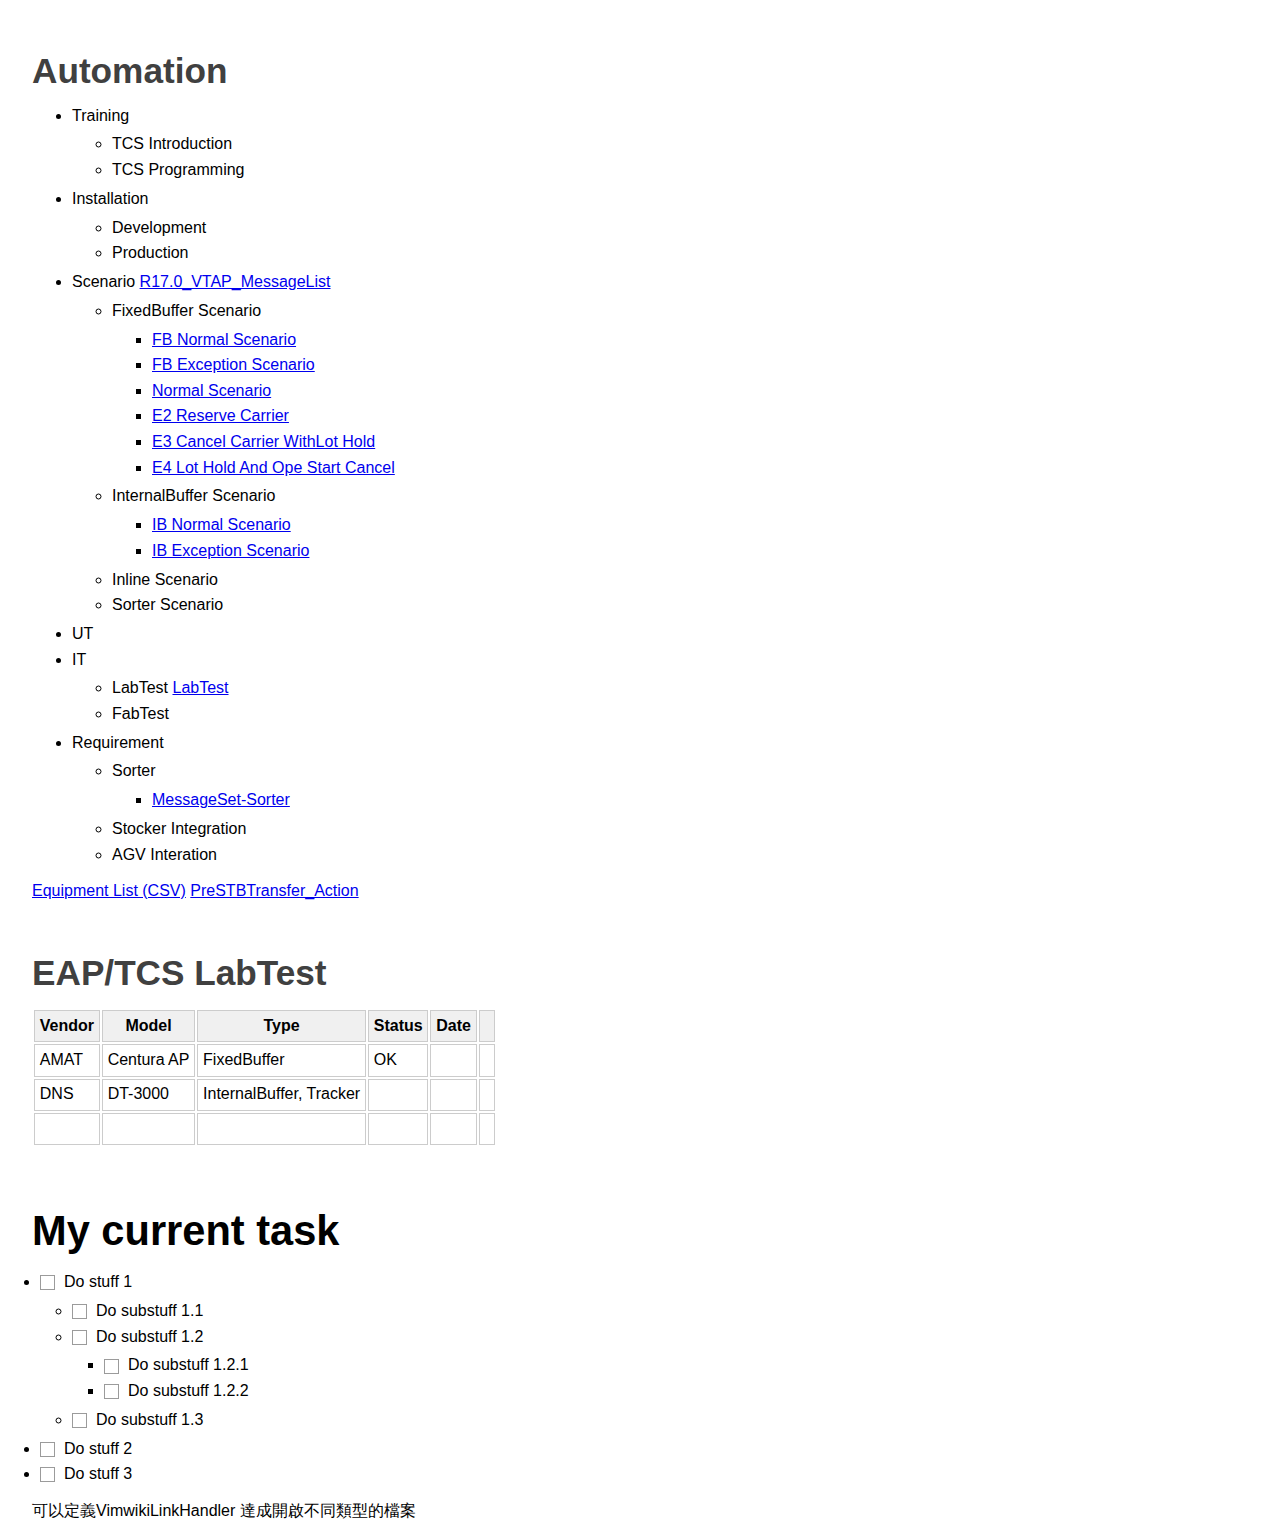
<file: index.html>
<!DOCTYPE HTML PUBLIC "-//W3C//DTD HTML 4.01 Transitional//EN" "http://www.w3.org/TR/html4/loose.dtd">
<html>
<head>
<link rel="Stylesheet" type="text/css" href="style.css">
<title>index</title>
<meta http-equiv="Content-Type" content="text/html; charset=utf-8">
</head>
<body>

<h2 id="toc_0.1">Automation</h2>
<ul>
<li>
Training

<ul>
<li>
TCS Introduction

<li>
TCS Programming

</ul>
<li>
Installation

<ul>
<li>
Development

<li>
Production

</ul>
<li>
Scenario <a href="file:///Users/ivan/SiView Projects/AMS/DOC/MRM/R17.0_VTAP_MessageList_.xlsx">R17.0_VTAP_MessageList</a>

<ul>
<li>
FixedBuffer Scenario

<ul>
<li>
<a href="FB Normal Scenario.html">FB Normal Scenario</a>

<li>
<a href="FB Exception Scenario.html">FB Exception Scenario</a>

<li>
<a href="file:///Users/ivan/vimwiki/AMS_html/Scenario-FB-Normal.png">Normal Scenario</a>

<li>
<a href="file:///Users/ivan/vimwiki/AMS_html/Scenario-FB-E2-ReserveCarrier.png">E2 Reserve Carrier</a>

<li>
<a href="file:///Users/ivan/vimwiki/AMS_html/Scenario-FB-E3-CancelCarrierWithLotHold.png">E3 Cancel Carrier WithLot Hold</a>

<li>
<a href="file:///Users/ivan/vimwiki/AMS_html/Scenario-FB-E4-LotHoldAndOpeStartCancel.png">E4 Lot Hold And Ope Start Cancel</a>

</ul>
<li>
InternalBuffer Scenario

<ul>
<li>
<a href="IB Normal Scenario.html">IB Normal Scenario</a>

<li>
<a href="IB Exception Scenario.html">IB Exception Scenario</a>

</ul>
<li>
Inline Scenario

<li>
Sorter Scenario

</ul>
<li>
UT

<li>
IT

<ul>
<li>
LabTest <a href="file:///Users/ivan/SiView Projects/AMS/DOC/ProjectProgress/AMS_EypeList-20180510.xlsx">LabTest</a>

<li>
FabTest

</ul>
<li>
Requirement

<ul>
<li>
Sorter

<ul>
<li>
<a href="MessageSet-Sorter.html">MessageSet-Sorter</a>

</ul>
<li>
Stocker Integration

<li>
AGV Interation

</ul>
</ul>


<p>
<a href="file:///Users/ivan/SiView Projects/AMS/Perl/EquipmentList.csv">Equipment List (CSV)</a> 
<a href="file:///Users/ivan/SiView Projects/AMS/DOC/ED/PreSTBTransfer_Action.pptx">PreSTBTransfer_Action</a>
</p>
  
<h2 id="toc_0.2">EAP/TCS LabTest</h2>
<table>
<tr>
<th>
Vendor
</th>
<th>
Model
</th>
<th>
Type
</th>
<th>
Status
</th>
<th>
Date
</th>
<th>
&nbsp;
</th>
</tr>
<tr>
<td>
AMAT
</td>
<td>
Centura AP
</td>
<td>
FixedBuffer
</td>
<td>
OK
</td>
<td>
&nbsp;
</td>
<td>
&nbsp;
</td>
</tr>
<tr>
<td>
DNS
</td>
<td>
DT-3000
</td>
<td>
InternalBuffer, Tracker
</td>
<td>
&nbsp;
</td>
<td>
&nbsp;
</td>
<td>
&nbsp;
</td>
</tr>
<tr>
<td>
&nbsp;
</td>
<td>
&nbsp;
</td>
<td>
&nbsp;
</td>
<td>
&nbsp;
</td>
<td>
&nbsp;
</td>
<td>
&nbsp;
</td>
</tr>
</table>

<h1 id="toc_1">My current task</h1>
<ul>
<li class="done0">
Do stuff 1

<ul>
<li class="done0">
Do substuff 1.1

<li class="done0">
Do substuff 1.2

<ul>
<li class="done0">
Do substuff 1.2.1

<li class="done0">
Do substuff 1.2.2

</ul>
<li class="done0">
Do substuff 1.3

</ul>
<li class="done0">
Do stuff 2

<li class="done0">
Do stuff 3

</ul>

<p>
可以定義VimwikiLinkHandler
達成開啟不同類型的檔案
</p>

</body>
</html>
</file>
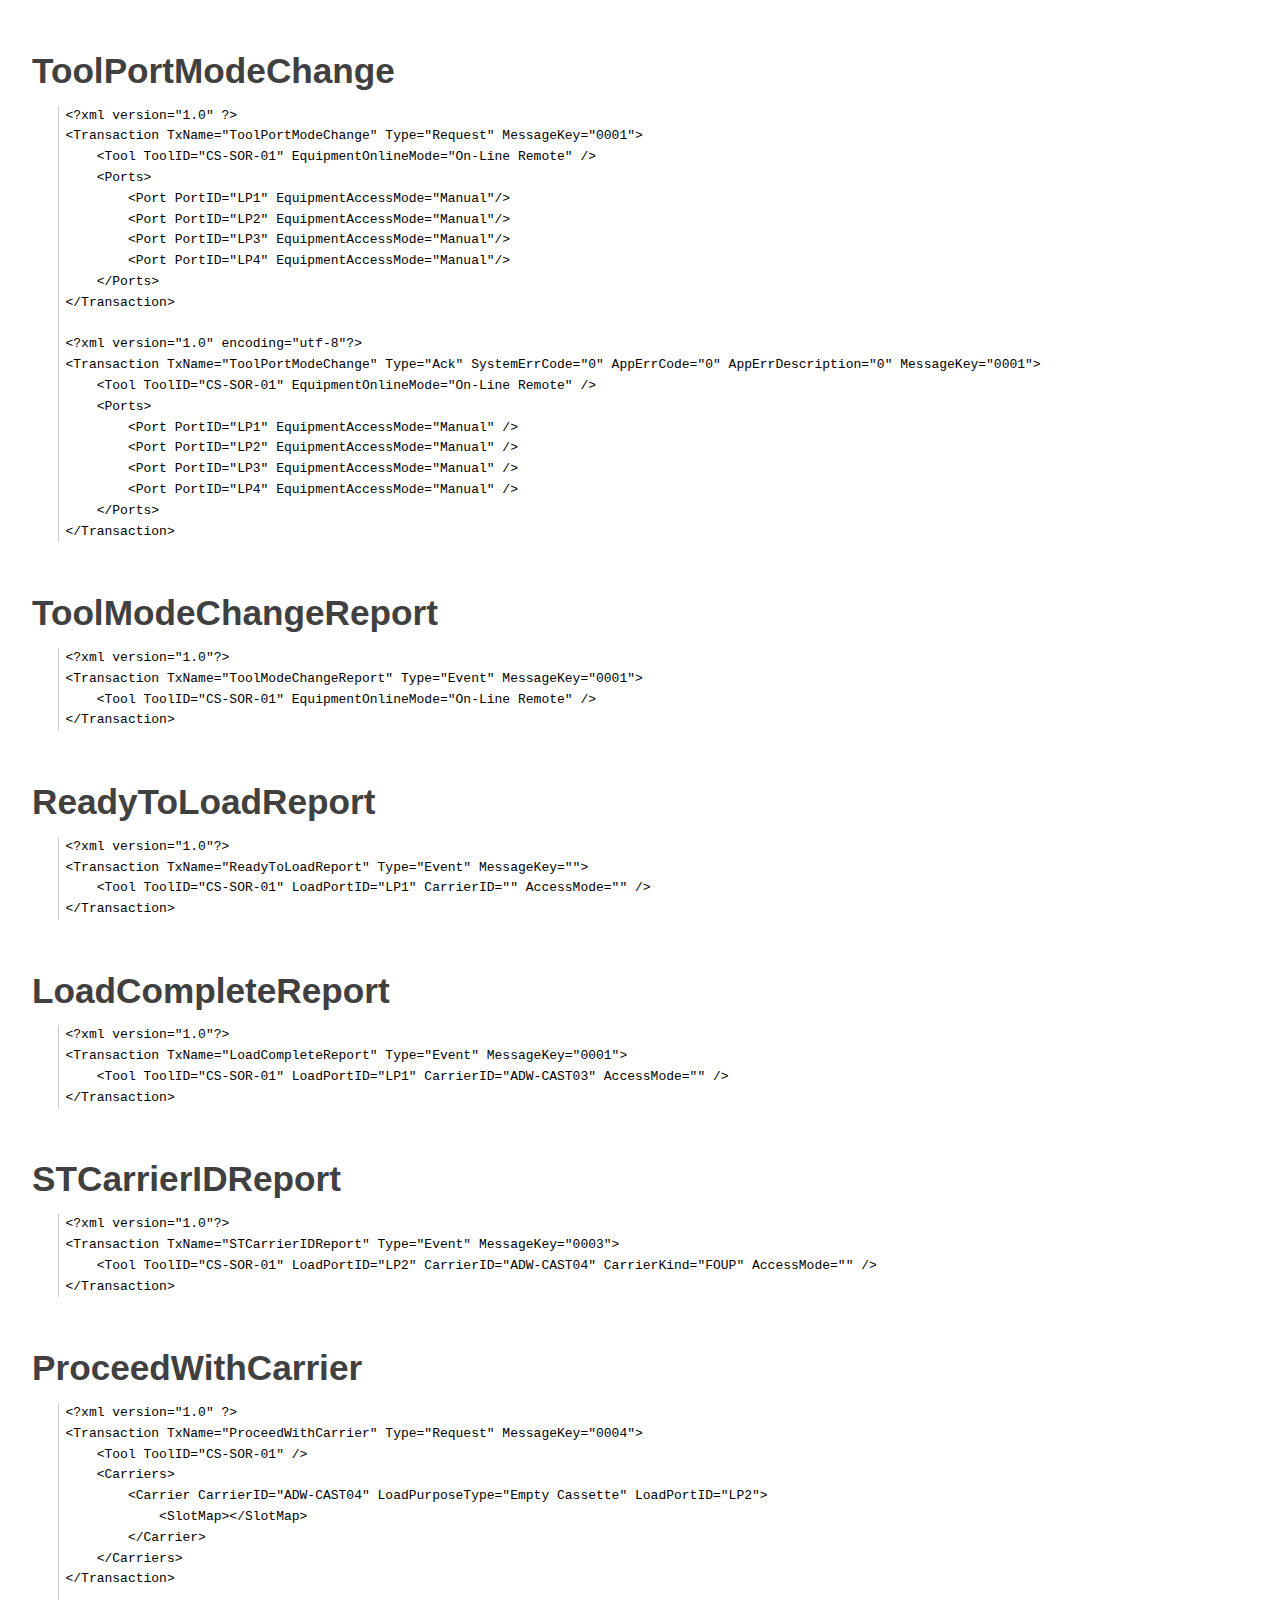
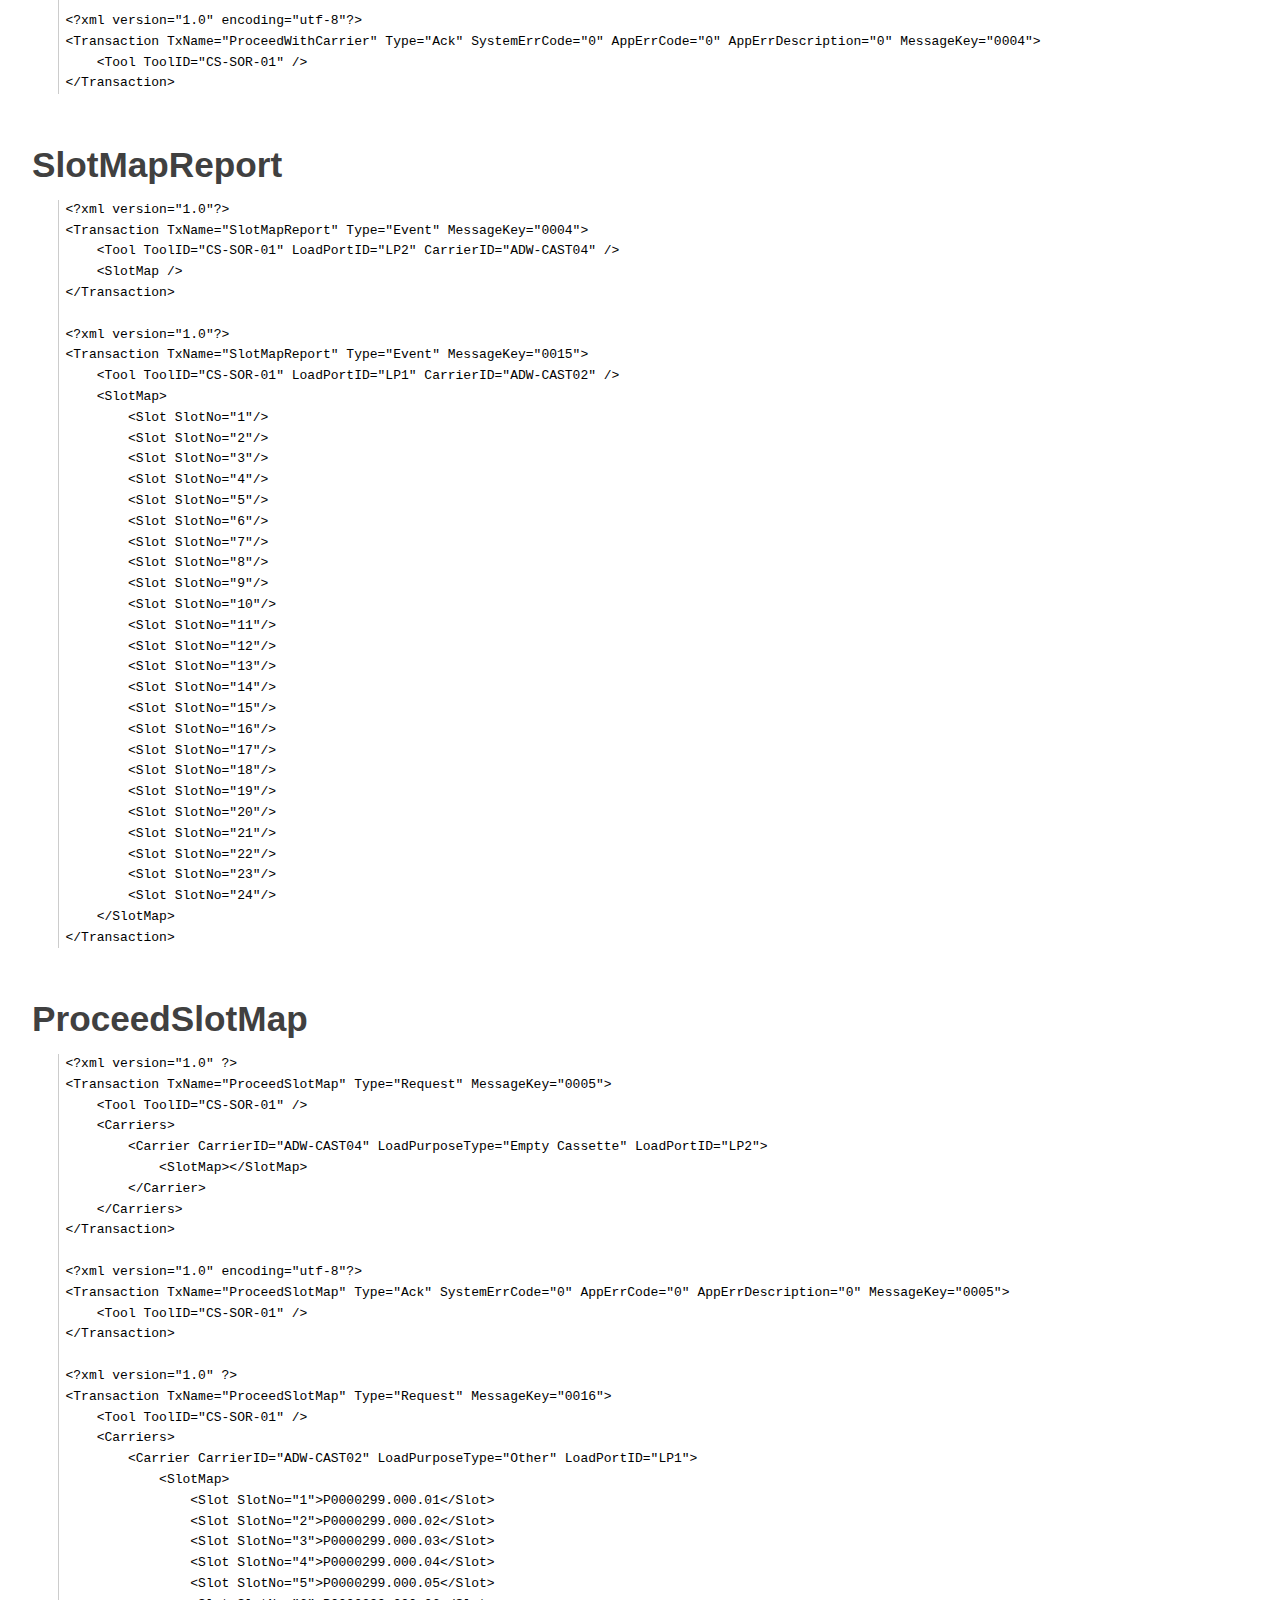
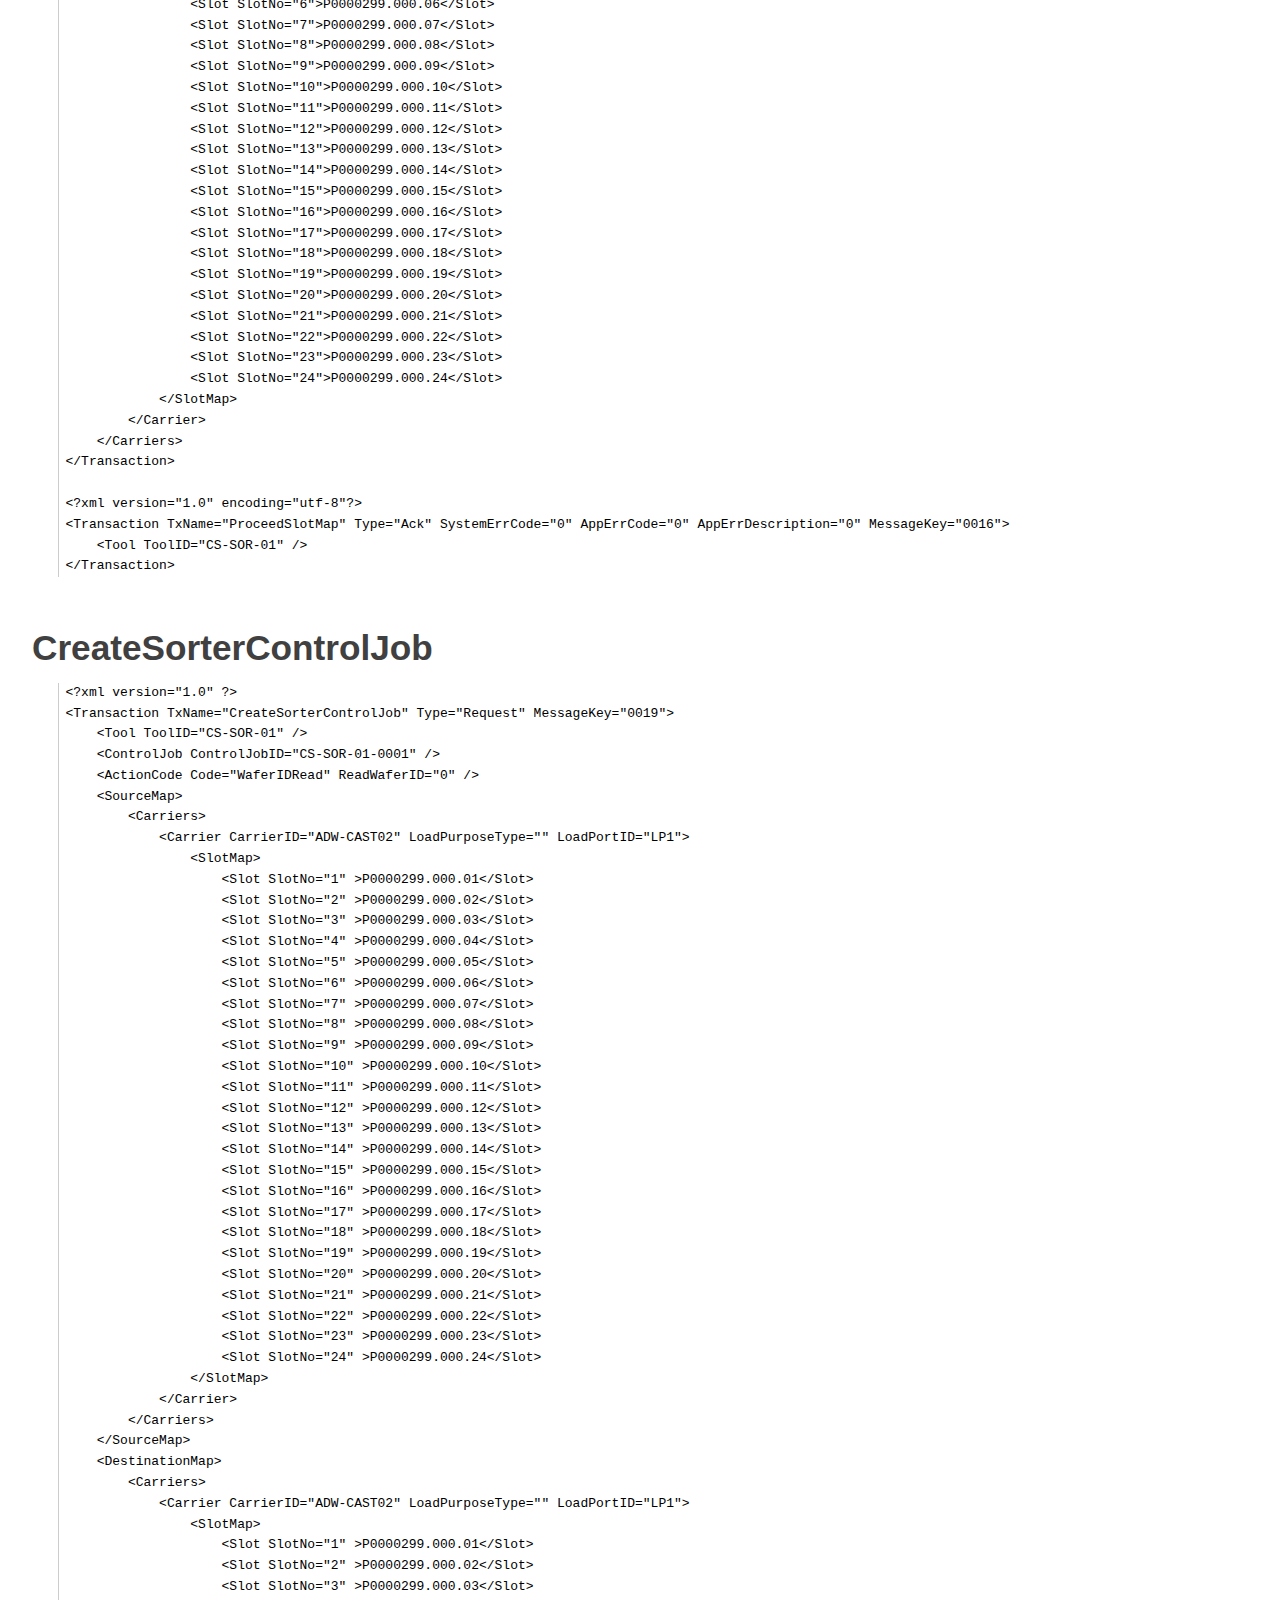
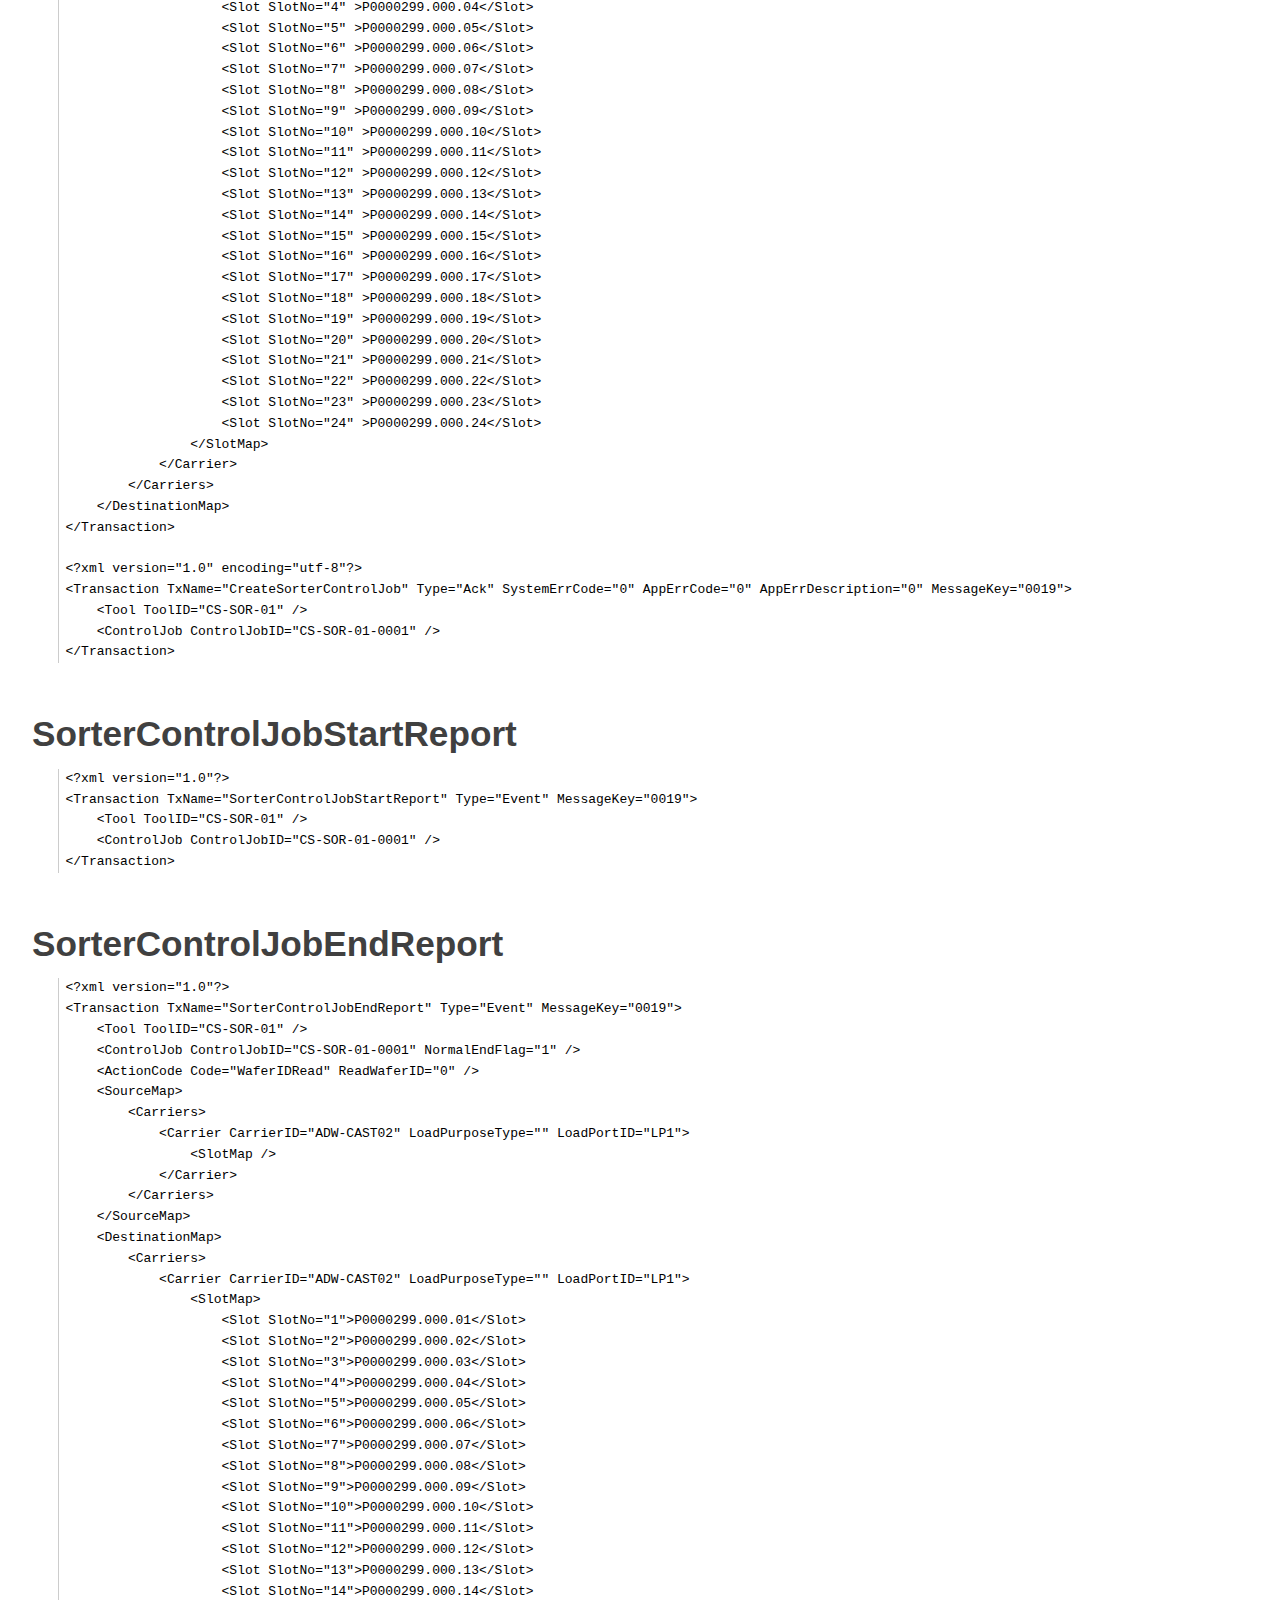
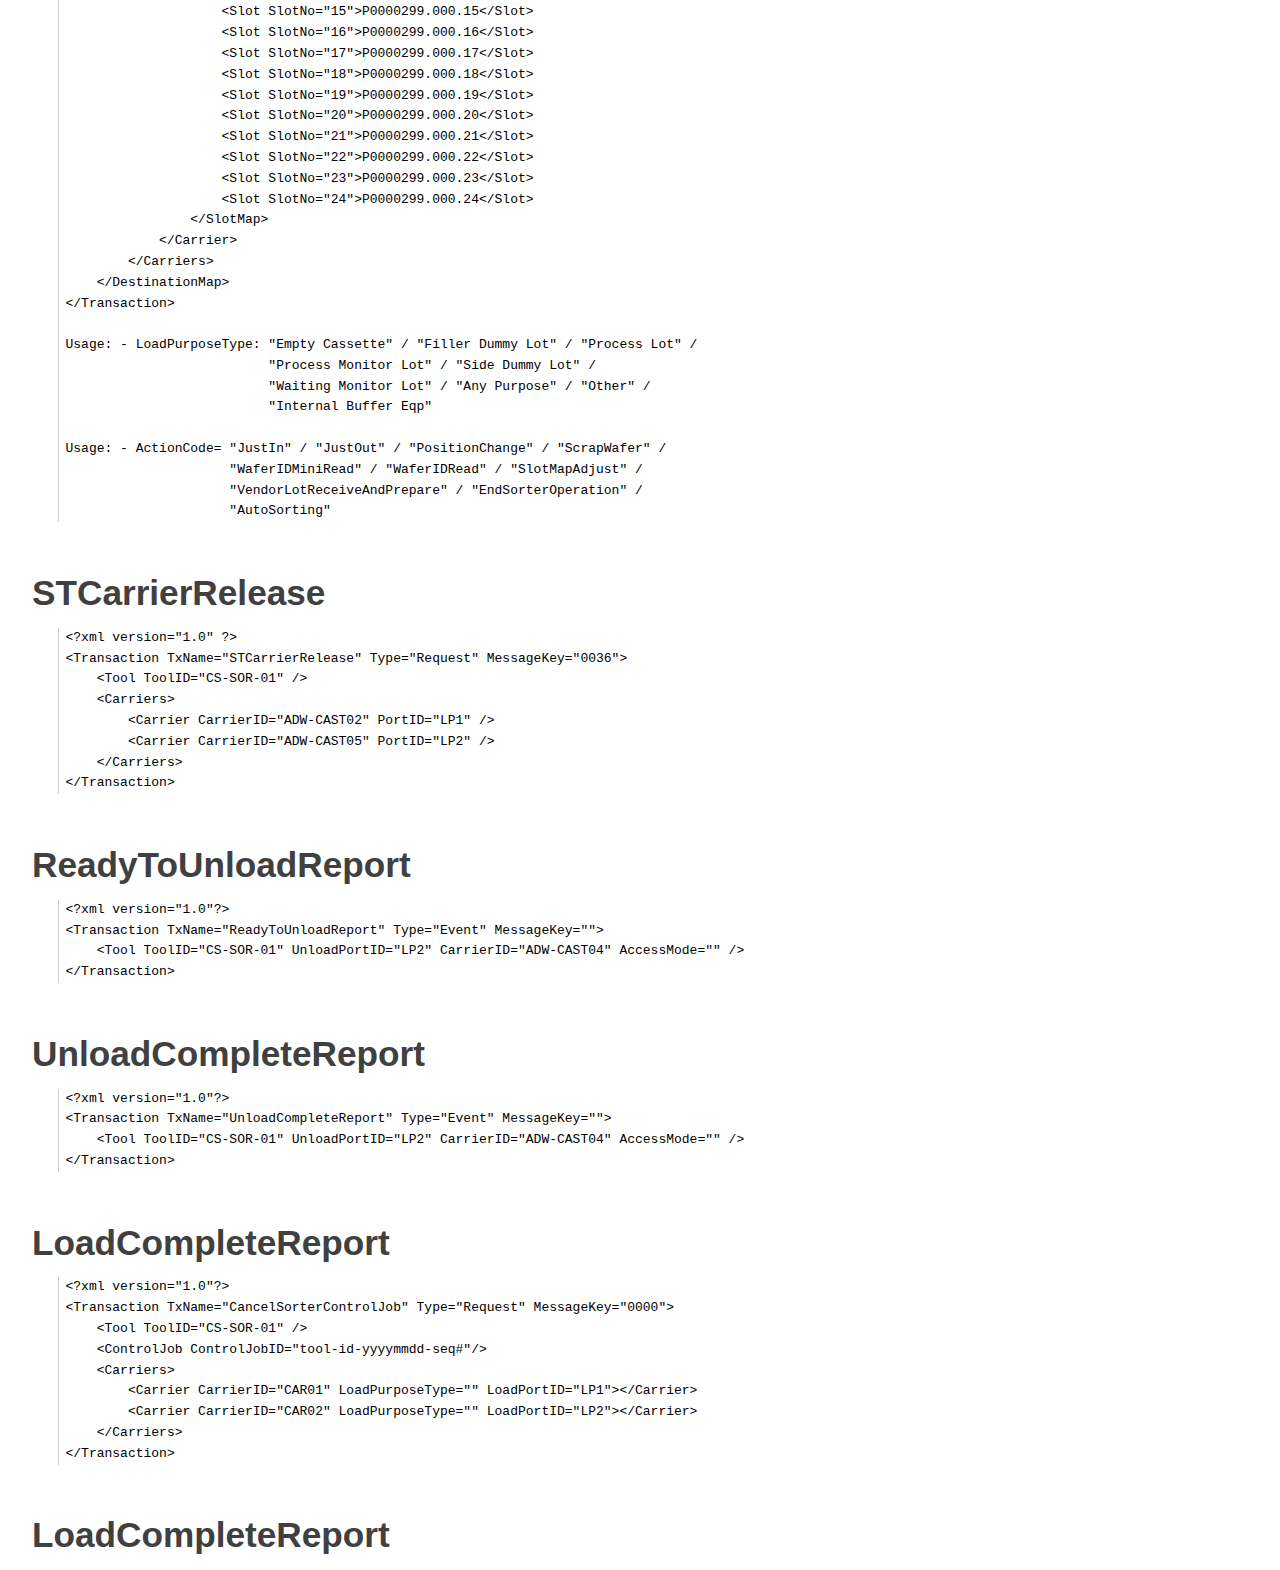
<file: MessageSet-Sorter.html>
<!DOCTYPE HTML PUBLIC "-//W3C//DTD HTML 4.01 Transitional//EN" "http://www.w3.org/TR/html4/loose.dtd">
<html>
<head>
<link rel="Stylesheet" type="text/css" href="style.css">
<title>MessageSet-Sorter</title>
<meta http-equiv="Content-Type" content="text/html; charset=utf-8">
</head>
<body>

<h2 id="toc_0.1">ToolPortModeChange</h2>
<pre>
&lt;?xml version="1.0" ?&gt;
&lt;Transaction TxName="ToolPortModeChange" Type="Request" MessageKey="0001"&gt;
    &lt;Tool ToolID="CS-SOR-01" EquipmentOnlineMode="On-Line Remote" /&gt;
    &lt;Ports&gt;
        &lt;Port PortID="LP1" EquipmentAccessMode="Manual"/&gt;
        &lt;Port PortID="LP2" EquipmentAccessMode="Manual"/&gt;
        &lt;Port PortID="LP3" EquipmentAccessMode="Manual"/&gt;
        &lt;Port PortID="LP4" EquipmentAccessMode="Manual"/&gt;
    &lt;/Ports&gt;
&lt;/Transaction&gt;

&lt;?xml version="1.0" encoding="utf-8"?&gt;
&lt;Transaction TxName="ToolPortModeChange" Type="Ack" SystemErrCode="0" AppErrCode="0" AppErrDescription="0" MessageKey="0001"&gt;
    &lt;Tool ToolID="CS-SOR-01" EquipmentOnlineMode="On-Line Remote" /&gt;
    &lt;Ports&gt;
        &lt;Port PortID="LP1" EquipmentAccessMode="Manual" /&gt;
        &lt;Port PortID="LP2" EquipmentAccessMode="Manual" /&gt;
        &lt;Port PortID="LP3" EquipmentAccessMode="Manual" /&gt;
        &lt;Port PortID="LP4" EquipmentAccessMode="Manual" /&gt;
    &lt;/Ports&gt;
&lt;/Transaction&gt;
</pre>

<h2 id="toc_0.2">ToolModeChangeReport</h2>
<pre>
&lt;?xml version="1.0"?&gt;
&lt;Transaction TxName="ToolModeChangeReport" Type="Event" MessageKey="0001"&gt;
    &lt;Tool ToolID="CS-SOR-01" EquipmentOnlineMode="On-Line Remote" /&gt;
&lt;/Transaction&gt;
</pre>

<h2 id="toc_0.3">ReadyToLoadReport</h2>
<pre>
&lt;?xml version="1.0"?&gt;
&lt;Transaction TxName="ReadyToLoadReport" Type="Event" MessageKey=""&gt;
    &lt;Tool ToolID="CS-SOR-01" LoadPortID="LP1" CarrierID="" AccessMode="" /&gt;
&lt;/Transaction&gt;
</pre>

<h2 id="toc_0.4">LoadCompleteReport</h2>
<pre>
&lt;?xml version="1.0"?&gt;
&lt;Transaction TxName="LoadCompleteReport" Type="Event" MessageKey="0001"&gt;
    &lt;Tool ToolID="CS-SOR-01" LoadPortID="LP1" CarrierID="ADW-CAST03" AccessMode="" /&gt;
&lt;/Transaction&gt;
</pre>

<h2 id="toc_0.5">STCarrierIDReport</h2>
<pre>
&lt;?xml version="1.0"?&gt;
&lt;Transaction TxName="STCarrierIDReport" Type="Event" MessageKey="0003"&gt;
    &lt;Tool ToolID="CS-SOR-01" LoadPortID="LP2" CarrierID="ADW-CAST04" CarrierKind="FOUP" AccessMode="" /&gt;
&lt;/Transaction&gt;
</pre>

<h2 id="toc_0.6">ProceedWithCarrier</h2>
<pre>
&lt;?xml version="1.0" ?&gt;
&lt;Transaction TxName="ProceedWithCarrier" Type="Request" MessageKey="0004"&gt;
    &lt;Tool ToolID="CS-SOR-01" /&gt;
    &lt;Carriers&gt;
        &lt;Carrier CarrierID="ADW-CAST04" LoadPurposeType="Empty Cassette" LoadPortID="LP2"&gt;
            &lt;SlotMap&gt;&lt;/SlotMap&gt;
        &lt;/Carrier&gt;
    &lt;/Carriers&gt;
&lt;/Transaction&gt;

&lt;?xml version="1.0" encoding="utf-8"?&gt;
&lt;Transaction TxName="ProceedWithCarrier" Type="Ack" SystemErrCode="0" AppErrCode="0" AppErrDescription="0" MessageKey="0004"&gt;
    &lt;Tool ToolID="CS-SOR-01" /&gt;
&lt;/Transaction&gt;
</pre>

<h2 id="toc_0.7">SlotMapReport</h2>
<pre>
&lt;?xml version="1.0"?&gt;
&lt;Transaction TxName="SlotMapReport" Type="Event" MessageKey="0004"&gt;
    &lt;Tool ToolID="CS-SOR-01" LoadPortID="LP2" CarrierID="ADW-CAST04" /&gt;
    &lt;SlotMap /&gt;
&lt;/Transaction&gt;

&lt;?xml version="1.0"?&gt;
&lt;Transaction TxName="SlotMapReport" Type="Event" MessageKey="0015"&gt;
    &lt;Tool ToolID="CS-SOR-01" LoadPortID="LP1" CarrierID="ADW-CAST02" /&gt;
    &lt;SlotMap&gt;
        &lt;Slot SlotNo="1"/&gt;
        &lt;Slot SlotNo="2"/&gt;
        &lt;Slot SlotNo="3"/&gt;
        &lt;Slot SlotNo="4"/&gt;
        &lt;Slot SlotNo="5"/&gt;
        &lt;Slot SlotNo="6"/&gt;
        &lt;Slot SlotNo="7"/&gt;
        &lt;Slot SlotNo="8"/&gt;
        &lt;Slot SlotNo="9"/&gt;
        &lt;Slot SlotNo="10"/&gt;
        &lt;Slot SlotNo="11"/&gt;
        &lt;Slot SlotNo="12"/&gt;
        &lt;Slot SlotNo="13"/&gt;
        &lt;Slot SlotNo="14"/&gt;
        &lt;Slot SlotNo="15"/&gt;
        &lt;Slot SlotNo="16"/&gt;
        &lt;Slot SlotNo="17"/&gt;
        &lt;Slot SlotNo="18"/&gt;
        &lt;Slot SlotNo="19"/&gt;
        &lt;Slot SlotNo="20"/&gt;
        &lt;Slot SlotNo="21"/&gt;
        &lt;Slot SlotNo="22"/&gt;
        &lt;Slot SlotNo="23"/&gt;
        &lt;Slot SlotNo="24"/&gt;
    &lt;/SlotMap&gt;
&lt;/Transaction&gt;
</pre>

<h2 id="toc_0.8">ProceedSlotMap</h2>
<pre>
&lt;?xml version="1.0" ?&gt;
&lt;Transaction TxName="ProceedSlotMap" Type="Request" MessageKey="0005"&gt;
    &lt;Tool ToolID="CS-SOR-01" /&gt;
    &lt;Carriers&gt;
        &lt;Carrier CarrierID="ADW-CAST04" LoadPurposeType="Empty Cassette" LoadPortID="LP2"&gt;
            &lt;SlotMap&gt;&lt;/SlotMap&gt;
        &lt;/Carrier&gt;
    &lt;/Carriers&gt;
&lt;/Transaction&gt;

&lt;?xml version="1.0" encoding="utf-8"?&gt;
&lt;Transaction TxName="ProceedSlotMap" Type="Ack" SystemErrCode="0" AppErrCode="0" AppErrDescription="0" MessageKey="0005"&gt;
    &lt;Tool ToolID="CS-SOR-01" /&gt;
&lt;/Transaction&gt;

&lt;?xml version="1.0" ?&gt;
&lt;Transaction TxName="ProceedSlotMap" Type="Request" MessageKey="0016"&gt;
    &lt;Tool ToolID="CS-SOR-01" /&gt;
    &lt;Carriers&gt;
        &lt;Carrier CarrierID="ADW-CAST02" LoadPurposeType="Other" LoadPortID="LP1"&gt;
            &lt;SlotMap&gt;
                &lt;Slot SlotNo="1"&gt;P0000299.000.01&lt;/Slot&gt;
                &lt;Slot SlotNo="2"&gt;P0000299.000.02&lt;/Slot&gt;
                &lt;Slot SlotNo="3"&gt;P0000299.000.03&lt;/Slot&gt;
                &lt;Slot SlotNo="4"&gt;P0000299.000.04&lt;/Slot&gt;
                &lt;Slot SlotNo="5"&gt;P0000299.000.05&lt;/Slot&gt;
                &lt;Slot SlotNo="6"&gt;P0000299.000.06&lt;/Slot&gt;
                &lt;Slot SlotNo="7"&gt;P0000299.000.07&lt;/Slot&gt;
                &lt;Slot SlotNo="8"&gt;P0000299.000.08&lt;/Slot&gt;
                &lt;Slot SlotNo="9"&gt;P0000299.000.09&lt;/Slot&gt;
                &lt;Slot SlotNo="10"&gt;P0000299.000.10&lt;/Slot&gt;
                &lt;Slot SlotNo="11"&gt;P0000299.000.11&lt;/Slot&gt;
                &lt;Slot SlotNo="12"&gt;P0000299.000.12&lt;/Slot&gt;
                &lt;Slot SlotNo="13"&gt;P0000299.000.13&lt;/Slot&gt;
                &lt;Slot SlotNo="14"&gt;P0000299.000.14&lt;/Slot&gt;
                &lt;Slot SlotNo="15"&gt;P0000299.000.15&lt;/Slot&gt;
                &lt;Slot SlotNo="16"&gt;P0000299.000.16&lt;/Slot&gt;
                &lt;Slot SlotNo="17"&gt;P0000299.000.17&lt;/Slot&gt;
                &lt;Slot SlotNo="18"&gt;P0000299.000.18&lt;/Slot&gt;
                &lt;Slot SlotNo="19"&gt;P0000299.000.19&lt;/Slot&gt;
                &lt;Slot SlotNo="20"&gt;P0000299.000.20&lt;/Slot&gt;
                &lt;Slot SlotNo="21"&gt;P0000299.000.21&lt;/Slot&gt;
                &lt;Slot SlotNo="22"&gt;P0000299.000.22&lt;/Slot&gt;
                &lt;Slot SlotNo="23"&gt;P0000299.000.23&lt;/Slot&gt;
                &lt;Slot SlotNo="24"&gt;P0000299.000.24&lt;/Slot&gt;
            &lt;/SlotMap&gt;
        &lt;/Carrier&gt;
    &lt;/Carriers&gt;
&lt;/Transaction&gt;

&lt;?xml version="1.0" encoding="utf-8"?&gt;
&lt;Transaction TxName="ProceedSlotMap" Type="Ack" SystemErrCode="0" AppErrCode="0" AppErrDescription="0" MessageKey="0016"&gt;
    &lt;Tool ToolID="CS-SOR-01" /&gt;
&lt;/Transaction&gt;
</pre>

<h2 id="toc_0.9">CreateSorterControlJob</h2>
<pre>
&lt;?xml version="1.0" ?&gt;
&lt;Transaction TxName="CreateSorterControlJob" Type="Request" MessageKey="0019"&gt;
    &lt;Tool ToolID="CS-SOR-01" /&gt;
    &lt;ControlJob ControlJobID="CS-SOR-01-0001" /&gt;
    &lt;ActionCode Code="WaferIDRead" ReadWaferID="0" /&gt;
    &lt;SourceMap&gt;
        &lt;Carriers&gt;
            &lt;Carrier CarrierID="ADW-CAST02" LoadPurposeType="" LoadPortID="LP1"&gt;
                &lt;SlotMap&gt;
                    &lt;Slot SlotNo="1" &gt;P0000299.000.01&lt;/Slot&gt;
                    &lt;Slot SlotNo="2" &gt;P0000299.000.02&lt;/Slot&gt;
                    &lt;Slot SlotNo="3" &gt;P0000299.000.03&lt;/Slot&gt;
                    &lt;Slot SlotNo="4" &gt;P0000299.000.04&lt;/Slot&gt;
                    &lt;Slot SlotNo="5" &gt;P0000299.000.05&lt;/Slot&gt;
                    &lt;Slot SlotNo="6" &gt;P0000299.000.06&lt;/Slot&gt;
                    &lt;Slot SlotNo="7" &gt;P0000299.000.07&lt;/Slot&gt;
                    &lt;Slot SlotNo="8" &gt;P0000299.000.08&lt;/Slot&gt;
                    &lt;Slot SlotNo="9" &gt;P0000299.000.09&lt;/Slot&gt;
                    &lt;Slot SlotNo="10" &gt;P0000299.000.10&lt;/Slot&gt;
                    &lt;Slot SlotNo="11" &gt;P0000299.000.11&lt;/Slot&gt;
                    &lt;Slot SlotNo="12" &gt;P0000299.000.12&lt;/Slot&gt;
                    &lt;Slot SlotNo="13" &gt;P0000299.000.13&lt;/Slot&gt;
                    &lt;Slot SlotNo="14" &gt;P0000299.000.14&lt;/Slot&gt;
                    &lt;Slot SlotNo="15" &gt;P0000299.000.15&lt;/Slot&gt;
                    &lt;Slot SlotNo="16" &gt;P0000299.000.16&lt;/Slot&gt;
                    &lt;Slot SlotNo="17" &gt;P0000299.000.17&lt;/Slot&gt;
                    &lt;Slot SlotNo="18" &gt;P0000299.000.18&lt;/Slot&gt;
                    &lt;Slot SlotNo="19" &gt;P0000299.000.19&lt;/Slot&gt;
                    &lt;Slot SlotNo="20" &gt;P0000299.000.20&lt;/Slot&gt;
                    &lt;Slot SlotNo="21" &gt;P0000299.000.21&lt;/Slot&gt;
                    &lt;Slot SlotNo="22" &gt;P0000299.000.22&lt;/Slot&gt;
                    &lt;Slot SlotNo="23" &gt;P0000299.000.23&lt;/Slot&gt;
                    &lt;Slot SlotNo="24" &gt;P0000299.000.24&lt;/Slot&gt;
                &lt;/SlotMap&gt;
            &lt;/Carrier&gt;
        &lt;/Carriers&gt;
    &lt;/SourceMap&gt;
    &lt;DestinationMap&gt;
        &lt;Carriers&gt;
            &lt;Carrier CarrierID="ADW-CAST02" LoadPurposeType="" LoadPortID="LP1"&gt;
                &lt;SlotMap&gt;
                    &lt;Slot SlotNo="1" &gt;P0000299.000.01&lt;/Slot&gt;
                    &lt;Slot SlotNo="2" &gt;P0000299.000.02&lt;/Slot&gt;
                    &lt;Slot SlotNo="3" &gt;P0000299.000.03&lt;/Slot&gt;
                    &lt;Slot SlotNo="4" &gt;P0000299.000.04&lt;/Slot&gt;
                    &lt;Slot SlotNo="5" &gt;P0000299.000.05&lt;/Slot&gt;
                    &lt;Slot SlotNo="6" &gt;P0000299.000.06&lt;/Slot&gt;
                    &lt;Slot SlotNo="7" &gt;P0000299.000.07&lt;/Slot&gt;
                    &lt;Slot SlotNo="8" &gt;P0000299.000.08&lt;/Slot&gt;
                    &lt;Slot SlotNo="9" &gt;P0000299.000.09&lt;/Slot&gt;
                    &lt;Slot SlotNo="10" &gt;P0000299.000.10&lt;/Slot&gt;
                    &lt;Slot SlotNo="11" &gt;P0000299.000.11&lt;/Slot&gt;
                    &lt;Slot SlotNo="12" &gt;P0000299.000.12&lt;/Slot&gt;
                    &lt;Slot SlotNo="13" &gt;P0000299.000.13&lt;/Slot&gt;
                    &lt;Slot SlotNo="14" &gt;P0000299.000.14&lt;/Slot&gt;
                    &lt;Slot SlotNo="15" &gt;P0000299.000.15&lt;/Slot&gt;
                    &lt;Slot SlotNo="16" &gt;P0000299.000.16&lt;/Slot&gt;
                    &lt;Slot SlotNo="17" &gt;P0000299.000.17&lt;/Slot&gt;
                    &lt;Slot SlotNo="18" &gt;P0000299.000.18&lt;/Slot&gt;
                    &lt;Slot SlotNo="19" &gt;P0000299.000.19&lt;/Slot&gt;
                    &lt;Slot SlotNo="20" &gt;P0000299.000.20&lt;/Slot&gt;
                    &lt;Slot SlotNo="21" &gt;P0000299.000.21&lt;/Slot&gt;
                    &lt;Slot SlotNo="22" &gt;P0000299.000.22&lt;/Slot&gt;
                    &lt;Slot SlotNo="23" &gt;P0000299.000.23&lt;/Slot&gt;
                    &lt;Slot SlotNo="24" &gt;P0000299.000.24&lt;/Slot&gt;
                &lt;/SlotMap&gt;
            &lt;/Carrier&gt;
        &lt;/Carriers&gt;
    &lt;/DestinationMap&gt;
&lt;/Transaction&gt;

&lt;?xml version="1.0" encoding="utf-8"?&gt;
&lt;Transaction TxName="CreateSorterControlJob" Type="Ack" SystemErrCode="0" AppErrCode="0" AppErrDescription="0" MessageKey="0019"&gt;
    &lt;Tool ToolID="CS-SOR-01" /&gt;
    &lt;ControlJob ControlJobID="CS-SOR-01-0001" /&gt;
&lt;/Transaction&gt;
</pre>

<h2 id="toc_0.10">SorterControlJobStartReport</h2>
<pre>
&lt;?xml version="1.0"?&gt;
&lt;Transaction TxName="SorterControlJobStartReport" Type="Event" MessageKey="0019"&gt;
    &lt;Tool ToolID="CS-SOR-01" /&gt;
    &lt;ControlJob ControlJobID="CS-SOR-01-0001" /&gt;
&lt;/Transaction&gt;
</pre>

<h2 id="toc_0.11">SorterControlJobEndReport</h2>
<pre>
&lt;?xml version="1.0"?&gt;
&lt;Transaction TxName="SorterControlJobEndReport" Type="Event" MessageKey="0019"&gt;
    &lt;Tool ToolID="CS-SOR-01" /&gt;
    &lt;ControlJob ControlJobID="CS-SOR-01-0001" NormalEndFlag="1" /&gt;
    &lt;ActionCode Code="WaferIDRead" ReadWaferID="0" /&gt;
    &lt;SourceMap&gt;
        &lt;Carriers&gt;
            &lt;Carrier CarrierID="ADW-CAST02" LoadPurposeType="" LoadPortID="LP1"&gt;
                &lt;SlotMap /&gt;
            &lt;/Carrier&gt;
        &lt;/Carriers&gt;
    &lt;/SourceMap&gt;
    &lt;DestinationMap&gt;
        &lt;Carriers&gt;
            &lt;Carrier CarrierID="ADW-CAST02" LoadPurposeType="" LoadPortID="LP1"&gt;
                &lt;SlotMap&gt;
                    &lt;Slot SlotNo="1"&gt;P0000299.000.01&lt;/Slot&gt;
                    &lt;Slot SlotNo="2"&gt;P0000299.000.02&lt;/Slot&gt;
                    &lt;Slot SlotNo="3"&gt;P0000299.000.03&lt;/Slot&gt;
                    &lt;Slot SlotNo="4"&gt;P0000299.000.04&lt;/Slot&gt;
                    &lt;Slot SlotNo="5"&gt;P0000299.000.05&lt;/Slot&gt;
                    &lt;Slot SlotNo="6"&gt;P0000299.000.06&lt;/Slot&gt;
                    &lt;Slot SlotNo="7"&gt;P0000299.000.07&lt;/Slot&gt;
                    &lt;Slot SlotNo="8"&gt;P0000299.000.08&lt;/Slot&gt;
                    &lt;Slot SlotNo="9"&gt;P0000299.000.09&lt;/Slot&gt;
                    &lt;Slot SlotNo="10"&gt;P0000299.000.10&lt;/Slot&gt;
                    &lt;Slot SlotNo="11"&gt;P0000299.000.11&lt;/Slot&gt;
                    &lt;Slot SlotNo="12"&gt;P0000299.000.12&lt;/Slot&gt;
                    &lt;Slot SlotNo="13"&gt;P0000299.000.13&lt;/Slot&gt;
                    &lt;Slot SlotNo="14"&gt;P0000299.000.14&lt;/Slot&gt;
                    &lt;Slot SlotNo="15"&gt;P0000299.000.15&lt;/Slot&gt;
                    &lt;Slot SlotNo="16"&gt;P0000299.000.16&lt;/Slot&gt;
                    &lt;Slot SlotNo="17"&gt;P0000299.000.17&lt;/Slot&gt;
                    &lt;Slot SlotNo="18"&gt;P0000299.000.18&lt;/Slot&gt;
                    &lt;Slot SlotNo="19"&gt;P0000299.000.19&lt;/Slot&gt;
                    &lt;Slot SlotNo="20"&gt;P0000299.000.20&lt;/Slot&gt;
                    &lt;Slot SlotNo="21"&gt;P0000299.000.21&lt;/Slot&gt;
                    &lt;Slot SlotNo="22"&gt;P0000299.000.22&lt;/Slot&gt;
                    &lt;Slot SlotNo="23"&gt;P0000299.000.23&lt;/Slot&gt;
                    &lt;Slot SlotNo="24"&gt;P0000299.000.24&lt;/Slot&gt;
                &lt;/SlotMap&gt;
            &lt;/Carrier&gt;
        &lt;/Carriers&gt;
    &lt;/DestinationMap&gt;
&lt;/Transaction&gt;

Usage: - LoadPurposeType: "Empty Cassette" / "Filler Dummy Lot" / "Process Lot" /
                          "Process Monitor Lot" / "Side Dummy Lot" / 
                          "Waiting Monitor Lot" / "Any Purpose" / "Other" / 
                          "Internal Buffer Eqp"

Usage: - ActionCode= "JustIn" / "JustOut" / "PositionChange" / "ScrapWafer" /
                     "WaferIDMiniRead" / "WaferIDRead" / "SlotMapAdjust" / 
                     "VendorLotReceiveAndPrepare" / "EndSorterOperation" / 
                     "AutoSorting"
</pre>


<h2 id="toc_0.12">STCarrierRelease</h2>
<pre>
&lt;?xml version="1.0" ?&gt;
&lt;Transaction TxName="STCarrierRelease" Type="Request" MessageKey="0036"&gt;
    &lt;Tool ToolID="CS-SOR-01" /&gt;
    &lt;Carriers&gt;
        &lt;Carrier CarrierID="ADW-CAST02" PortID="LP1" /&gt;
        &lt;Carrier CarrierID="ADW-CAST05" PortID="LP2" /&gt;
    &lt;/Carriers&gt;
&lt;/Transaction&gt;
</pre>

<h2 id="toc_0.13">ReadyToUnloadReport</h2>
<pre>
&lt;?xml version="1.0"?&gt;
&lt;Transaction TxName="ReadyToUnloadReport" Type="Event" MessageKey=""&gt;
    &lt;Tool ToolID="CS-SOR-01" UnloadPortID="LP2" CarrierID="ADW-CAST04" AccessMode="" /&gt;
&lt;/Transaction&gt;
</pre>

<h2 id="toc_0.14">UnloadCompleteReport</h2>
<pre>
&lt;?xml version="1.0"?&gt;
&lt;Transaction TxName="UnloadCompleteReport" Type="Event" MessageKey=""&gt;
    &lt;Tool ToolID="CS-SOR-01" UnloadPortID="LP2" CarrierID="ADW-CAST04" AccessMode="" /&gt;
&lt;/Transaction&gt;
</pre>

<h2 id="toc_0.15">LoadCompleteReport</h2>
<pre>
&lt;?xml version="1.0"?&gt;
&lt;Transaction TxName="CancelSorterControlJob" Type="Request" MessageKey="0000"&gt;
    &lt;Tool ToolID="CS-SOR-01" /&gt;
    &lt;ControlJob ControlJobID="tool-id-yyyymmdd-seq#"/&gt;
    &lt;Carriers&gt;
        &lt;Carrier CarrierID="CAR01" LoadPurposeType="" LoadPortID="LP1"&gt;&lt;/Carrier&gt;
        &lt;Carrier CarrierID="CAR02" LoadPurposeType="" LoadPortID="LP2"&gt;&lt;/Carrier&gt;
    &lt;/Carriers&gt;
&lt;/Transaction&gt;
</pre>

<h2 id="toc_0.16">LoadCompleteReport</h2>
<pre>
</pre>

</body>
</html>
</file>
<file: style.css>
body {font-family: Tahoma, Geneva, sans-serif; margin: 1em 2em 1em 2em; font-size: 100%; line-height: 130%;}
h1, h2, h3, h4, h5, h6 {font-family: Trebuchet MS, Helvetica, sans-serif; font-weight: bold; line-height:100%; margin-top: 1.5em; margin-bottom: 0.5em;}
h1 {font-size: 2.6em; color: #000000;}
h2 {font-size: 2.2em; color: #404040;}
h3 {font-size: 1.8em; color: #707070;}
h4 {font-size: 1.4em; color: #909090;}
h5 {font-size: 1.3em; color: #989898;}
h6 {font-size: 1.2em; color: #9c9c9c;}
p, pre, blockquote, table, ul, ol, dl {margin-top: 1em; margin-bottom: 1em;}
ul ul, ul ol, ol ol, ol ul {margin-top: 0.5em; margin-bottom: 0.5em;}
li {margin: 0.3em auto;}
ul {margin-left: 2em; padding-left: 0.5em;}
dt {font-weight: bold;}
img {border: none;}
pre {border-left: 1px solid #ccc; margin-left: 2em; padding-left: 0.5em;}
blockquote {padding: 0.4em; background-color: #f6f5eb;}
th, td {border: 1px solid #ccc; padding: 0.3em;}
th {background-color: #f0f0f0;}
hr {border: none; border-top: 1px solid #ccc; width: 100%;}
del {text-decoration: line-through; color: #777777;}
.toc li {list-style-type: none;}
.todo {font-weight: bold; background-color: #f0ece8; color: #a03020;}
.justleft {text-align: left;}
.justright {text-align: right;}
.justcenter {text-align: center;}
.center {margin-left: auto; margin-right: auto;}

/* classes for items of todo lists */
.done0 {
    /* list-style: none; */
    background-image: url([data-uri]);
    background-repeat: no-repeat;
    background-position: 0 .2em;
    margin-left: -2em;
    padding-left: 1.5em;
}
.done1 {
    background-image: url([data-uri]);
    background-repeat: no-repeat;
    background-position: 0 .15em;
    margin-left: -2em;
    padding-left: 1.5em;
}
.done2 {
    background-image: url([data-uri]);
    background-repeat: no-repeat;
    background-position: 0 .15em;
    margin-left: -2em;
    padding-left: 1.5em;
}
.done3 {
    background-image: url([data-uri]);
    background-repeat: no-repeat;
    background-position: 0 .15em;
    margin-left: -2em;
    padding-left: 1.5em;
}
.done4 {
    background-image: url([data-uri]);
    background-repeat: no-repeat;
    background-position: 0 .15em;
    margin-left: -2em;
    padding-left: 1.5em;
}

code {
    font-family: Monaco,"Courier New","DejaVu Sans Mono","Bitstream Vera Sans Mono",monospace;
    -webkit-border-radius: 1px;
    -moz-border-radius: 1px;
    border-radius: 1px;
    -moz-background-clip: padding;
    -webkit-background-clip: padding-box;
    background-clip: padding-box;
    padding: 0px 3px;
    display: inline-block;
    color: #52595d;
    border: 1px solid #ccc;
    background-color: #f9f9f9;
}

.bgyellow {
    background-color:yellow;
}
</file>
